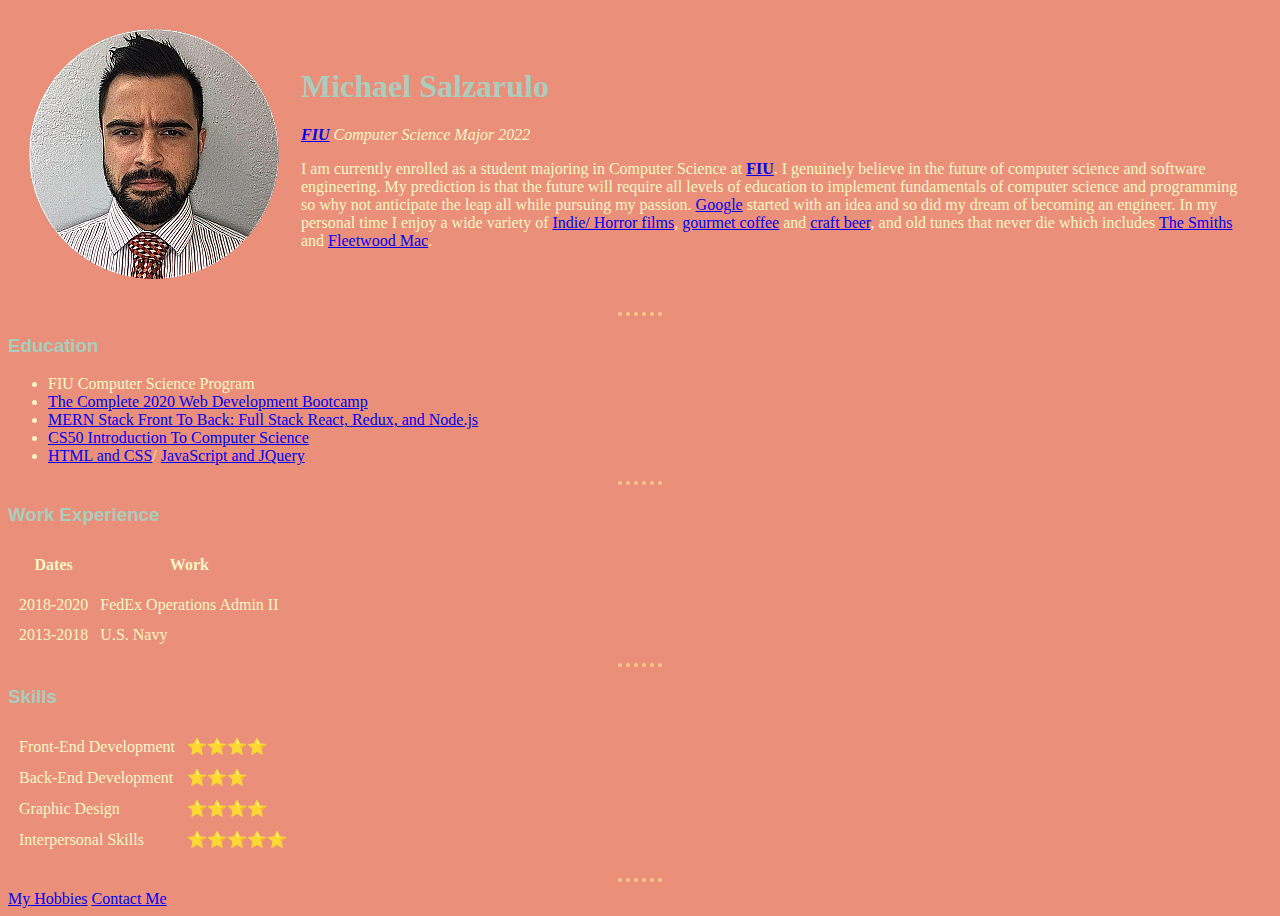
<file: index.html>
<!DOCTYPE html>
<html lang="en">

<head>
    <meta charset="UTF-8" />
    <meta name="viewport" content="width=device-width, initial-scale=1.0" />
    <meta http-equiv="X-UA-Compatible" content="ie=edge" />
    <title>Michael's Personal Site</title>
    <link rel="stylesheet" href="css/styles.css">
</head>

<body>
    <table cellspacing="20">
        <tr>
            <td><img src="circle-cropped.png" alt="Michael Salzarulo Web Developer Software Engineer FIU Student"></td>
            <td>
                <h1>Michael Salzarulo</h1>
                <p><em><b><a href="https://www.fiu.edu/">FIU</a></b> Computer Science Major 2022</em></p>
                <p>I am currently enrolled as a student majoring in Computer Science at <b><a
                            href="https://www.fiu.edu/">FIU</a></b>. I genuinely believe in the
                    future of computer science and software engineering. My prediction is that the future will require
                    all levels
                    of education to implement fundamentals of computer science and programming so why not anticipate the
                    leap all
                    while pursuing my passion. <a href="https://www.google.com/">Google</a> started with an idea and so
                    did my dream
                    of becoming an engineer. In my personal
                    time I
                    enjoy a wide variety of <a href="https://en.wikipedia.org/wiki/They_Live">Indie/ Horror films</a>,
                    <a href="http://www.lestats.com/">gourmet coffee</a> and <a href="https://ballastpoint.com/">craft
                        beer</a>,
                    and old tunes that never die which
                    includes <a href="https://www.youtube.com/watch?v=cJRP3LRcUFg">The Smiths</a> and <a
                        href="https://www.youtube.com/watch?v=mrZRURcb1cM">Fleetwood Mac</a>.</p>
            </td>
        </tr>
    </table>


    <hr>
    <h3>Education</h3>
    <ul>
        <li>FIU Computer Science Program</li>
        <li> <a href="https://www.udemy.com/course/the-complete-web-development-bootcamp/">The Complete 2020 Web
                Development Bootcamp</a></li>
        <li> <a href="https://www.udemy.com/course/mern-stack-front-to-back/">MERN Stack Front To Back: Full Stack
                React, Redux, and Node.js</a></li>
        <li> <a href="https://www.edx.org/course/cs50s-introduction-to-computer-science">CS50 Introduction To Computer
                Science</a></li>
        <li> <a href="https://wtf.tw/ref/duckett.pdf">HTML and CSS</a>/ <a href="http://javascriptbook.com/">JavaScript
                and JQuery</a></li>
    </ul>
    <hr>
    <table cellspacing="10">
        <h3>Work Experience</h3>
        <tr>
            <thead>
                <tr>
                    <th>Dates</th>
                    <th>Work</th>
                </tr>
            </thead>
            <tbody></tbody>
            <tfoot></tfoot>
            <td>2018-2020</td>
            <td>FedEx Operations Admin II</td>
        </tr>
        <tr>
            <td>2013-2018</td>
            <td>U.S. Navy</td>
        </tr>
    </table>
    <hr>
    <h3>Skills</h3>
    <table cellspacing="10">
        <!-- Agile and SCRUM on resume! -->
        <td>Front-End Development</td>
        <td>⭐️⭐️⭐️⭐️</td>
        </tr>
        <tr>
            <td>Back-End Development</td>
            <td>⭐️⭐️⭐️</td>
        </tr>
        <tr>
            <td>Graphic Design</td>
            <td>⭐️⭐️⭐️⭐️</td>
        </tr>
        <tr>
            <td>Interpersonal Skills</td>
            <td>⭐️⭐️⭐️⭐️⭐️
        <tr>
        </tr>
    </table>
    <hr>
    <a href="hobbies.html">My Hobbies</a>
    <a href="contact.html">Contact Me</a>
</body>

</html>
</file>
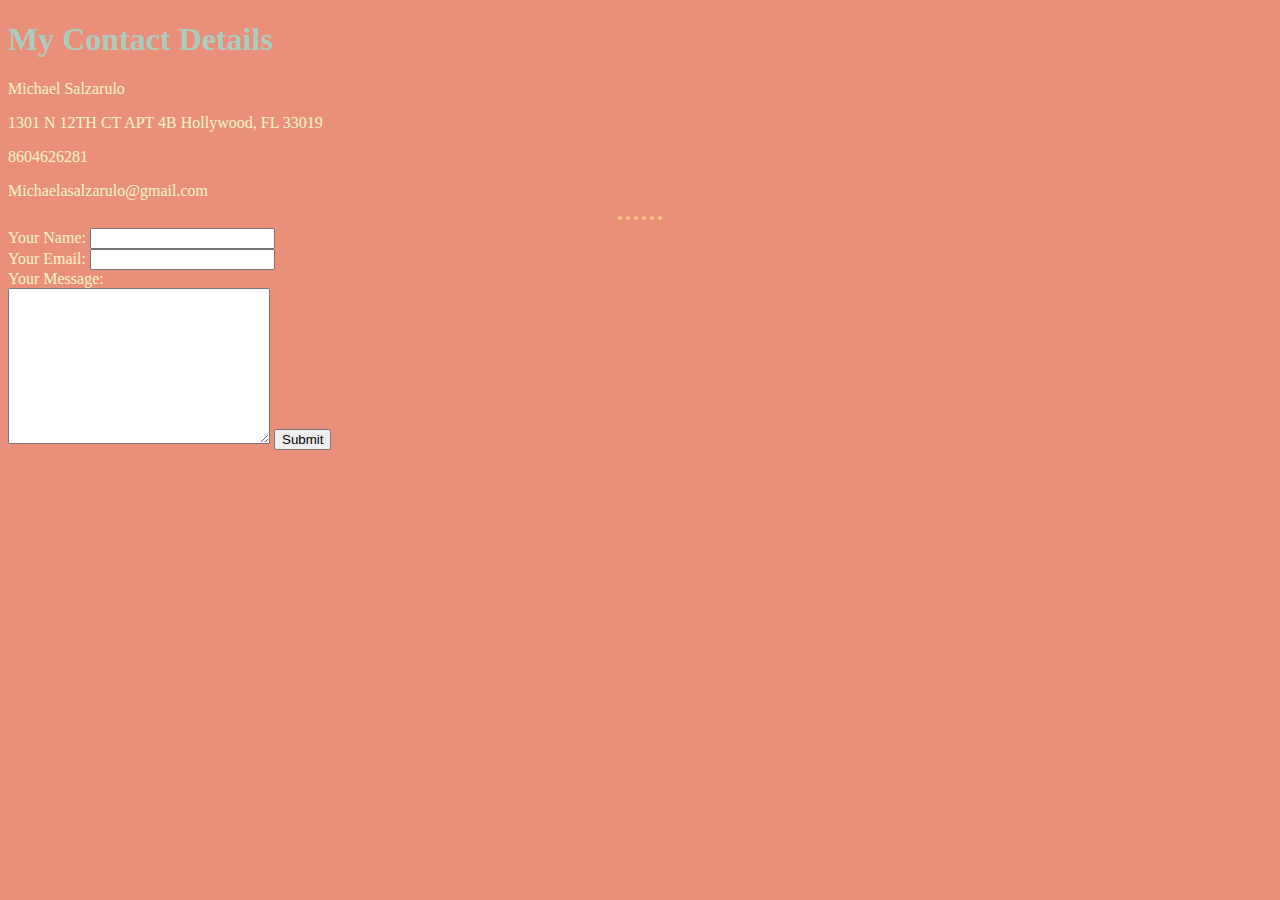
<file: contact.html>
<!DOCTYPE html>
<html lang="en">

<head>
    <meta charset="UTF-8">
    <meta name="viewport" content="width=device-width, initial-scale=1.0">
    <meta http-equiv="X-UA-Compatible" content="ie=edge">
    <title>Contact Michael</title>
    <link rel="stylesheet" href="css/styles.css">
</head>

<body>
    <h1>My Contact Details</h1>
    <p>Michael Salzarulo</p>
    <p>1301 N 12TH CT APT 4B Hollywood, FL 33019</p>
    <p>8604626281</p>
    <p>Michaelasalzarulo@gmail.com</p>
    <hr>
    <form class="" action="mailto:michaelasalzarulo@gmail.com" method="post" enctype="text/plain">
        <label for="">Your Name:</label>
        <input type="text" name="yourName">
        <br>
        <label for="">Your Email:</label>
        <input type="email" name="yourEmail">
        <br>
        <label for="">Your Message:</label>
        <br>
        <textarea name="yourMessage" id="" cols="30" rows="10"></textarea>
        <input type="submit" name="" id="">
    </form>
</body>

</html>
</file>
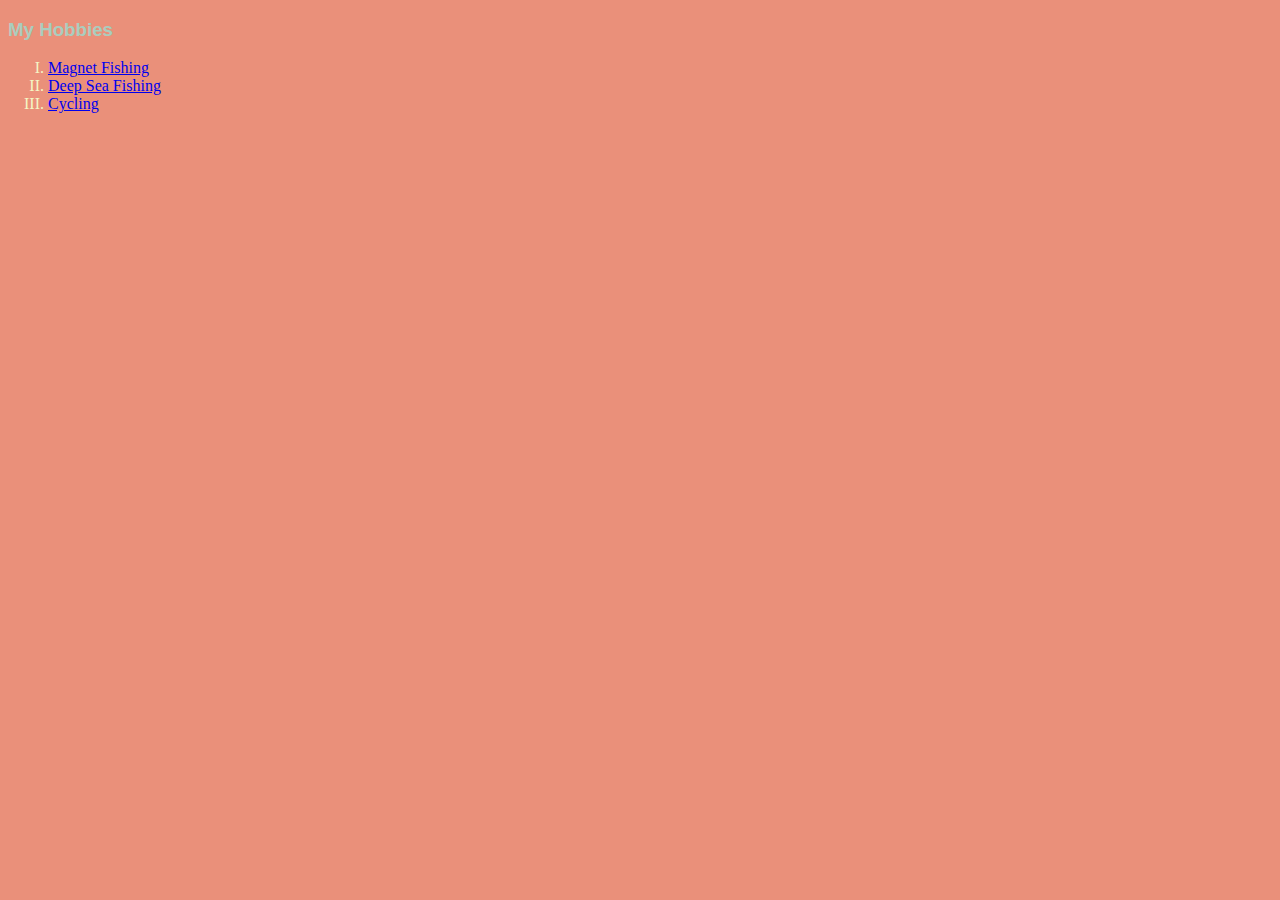
<file: hobbies.html>
<!DOCTYPE html>
<html lang="en">

<head>
    <meta charset="UTF-8">
    <meta name="viewport" content="width=device-width, initial-scale=1.0">
    <meta http-equiv="X-UA-Compatible" content="ie=edge">
    <title>Michael's Hobbies</title>
    <link rel="stylesheet" href="css/styles.css">
</head>

<body>
    <h3>My Hobbies</h3>
    <ol type="I">
        <li> <a href="https://www.youtube.com/watch?v=FDt4cvjwjaE">Magnet Fishing</a></li>
        <li> <a href="https://www.deepseafishingsealegs.com/">Deep Sea Fishing</a></li>
        <li> <a href="https://www.active.com/cycling">Cycling</a></li>
    </ol>
</body>

</html>
</file>
<file: css/styles.css>
body {
            background-color: #EA907A;
            color: #f4f7c5
        }

        hr {
            border-style: none;
            border-top-style: dotted;
            border-color: #FBC687;
            border-width: 4px;
            width: 3.5%;
        }

        h1 {
            color: #aacdbe;
            font-family: Cambria, Cochin, Georgia, Times, 'Times New Roman', serif
        }

        h3 {
            color: #aacdbe;
            font-family: 'Gill Sans', 'Gill Sans MT', Calibri, 'Trebuchet MS', sans-serif
</file>
